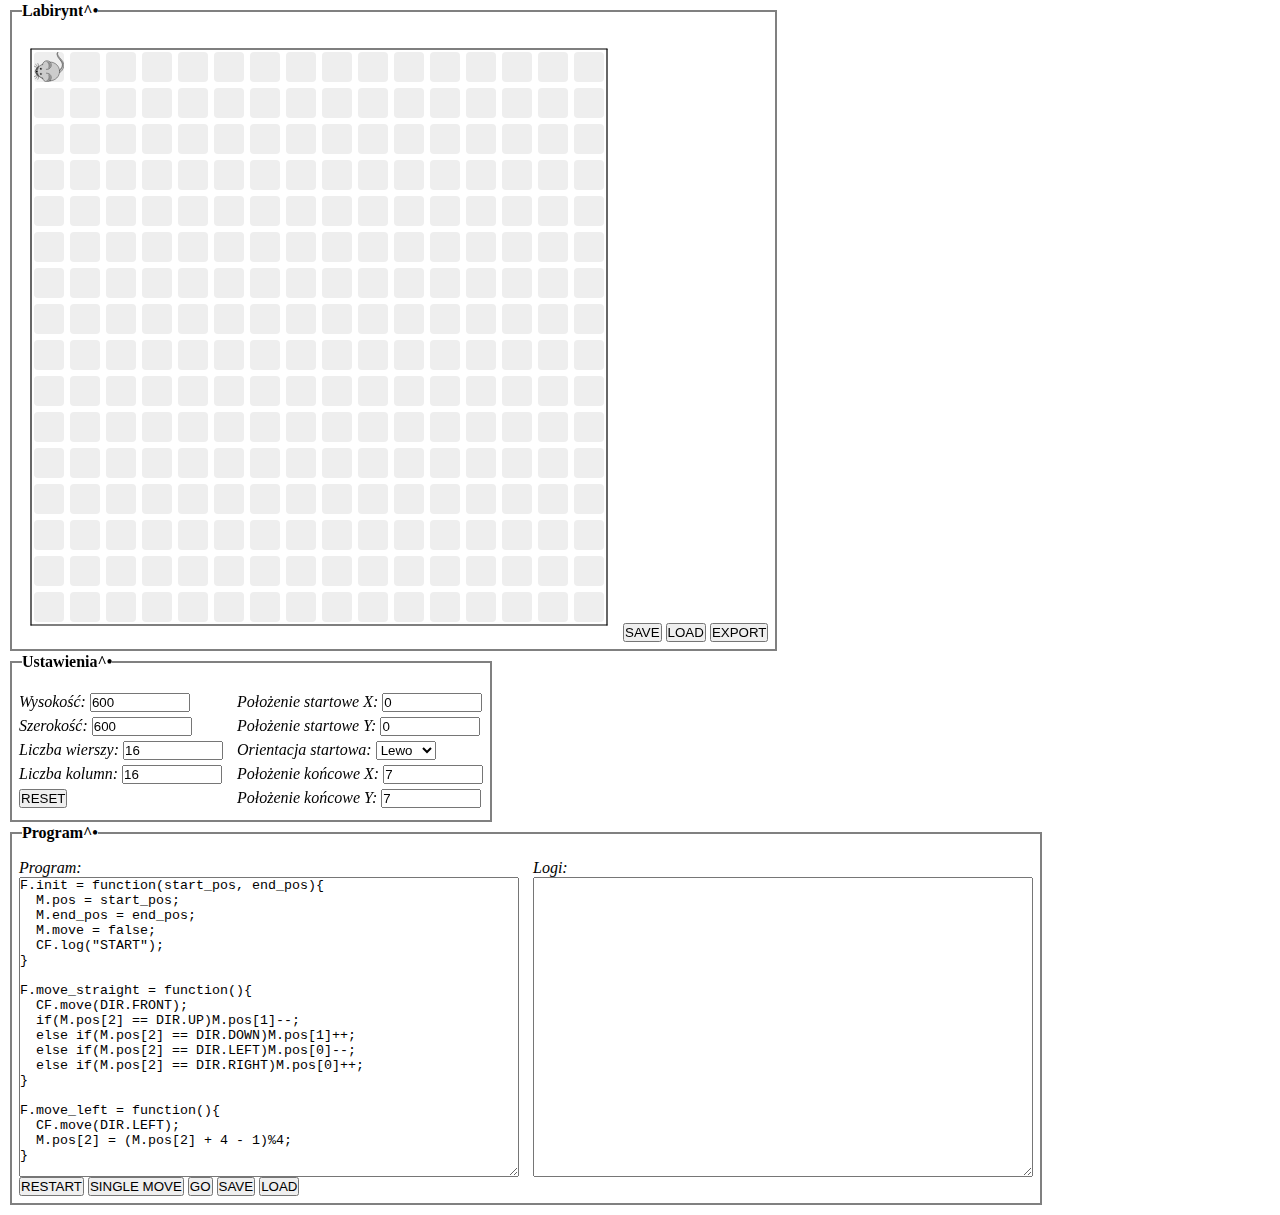
<file: index.html>
<!--
    Mouse AS - Mouse Algorithms Simulator
    Copyright (C) 2016  Piotr Piątyszek

    This program is free software: you can redistribute it and/or modify
    it under the terms of the GNU General Public License as published by
    the Free Software Foundation, either version 3 of the License, or
    (at your option) any later version.

    This program is distributed in the hope that it will be useful,
    but WITHOUT ANY WARRANTY; without even the implied warranty of
    MERCHANTABILITY or FITNESS FOR A PARTICULAR PURPOSE.  See the
    GNU General Public License for more details.

    You should have received a copy of the GNU General Public License
    along with this program.  If not, see <http://www.gnu.org/licenses/>.
-->
<html>
	<head>
		<script src="render.js"></script>
		<meta charset="UTF-8">
		<script src="simulator.js"></script>
		<script src="menu.js"></script>
		<link rel="Stylesheet" type="text/css" href="style.css" />
	</head>
	<body>
		<div class="menu" id="menu_maze">
			<div class="title"><span>Labirynt</span> <span class="hide_button" onclick="hide_menu(this)">^</span> <span class="unpin_button" onclick="unpin_menu(this)">•</span></div>
			<div class="submenu" id="form_maze">
				<canvas id="form_maze_canvas"></canvas>
				<button id="form_maze_save">SAVE</button>
				<button id="form_maze_load">LOAD</button>
				<button id="form_maze_export">EXPORT</button>
			</div>
		</div>
		<div class="menu" id="menu_setup">
			<div class="title"><span>Ustawienia</span> <span class="hide_button" onclick="hide_menu(this)">^</span> <span class="unpin_button" onclick="unpin_menu(this)">•</span></div>
			<div class="submenu" id="form_size">
				<div><label for="form_size_height">Wysokość: </label><input class="small" type="text" id="form_size_height" value="600"></div>
				<div><label for="form_size_width">Szerokość: </label><input class="small" type="text" id="form_size_width" value="600"></div>
				<div><label for="form_size_rows">Liczba wierszy: </label><input class="small" type="text" id="form_size_rows" value="16"></div>
				<div><label for="form_size_cols">Liczba kolumn: </label><input class="small" type="text" id="form_size_cols" value="16"></div>
				<div><button id="form_size_reset">RESET</button></div>
			</div>

			<div class="submenu" id="form_pos">
				<div><label for="form_pos_start_x">Położenie startowe X: </label><input class="small" type="text" id="form_pos_start_x" value="0"></div>
				<div><label for="form_pos_start_y">Położenie startowe Y: </label><input class="small" type="text" id="form_pos_start_y" value="0"></div>
				<div>
					<label for="form_pos_start_rotatation">Orientacja startowa: </label>
					<select id="form_pos_start_rotation">
						<option value="0">Lewo</option>
						<option value="2">Prawo</option>
						<option value="1">Góra</option>
						<option value="3">Dół</option>
					</select>
				</div>
				<div><label for="form_pos_end_x">Położenie końcowe X: </label><input class="small" type="text" id="form_pos_end_x" value="7"></div>
				<div><label for="form_pos_end_y">Położenie końcowe Y: </label><input class="small" type="text" id="form_pos_end_y" value="7"></div>
			</div>
		</div>
		<div class="menu" id="menu_program">
			<div class="title"><span>Program</span> <span class="hide_button" onclick="hide_menu(this)">^</span> <span class="unpin_button" onclick="unpin_menu(this)">•</span></div>
			<div class="submenu" id="form_program">
				<label for="form_program_src">Program:</label><textarea id="form_program_src"></textarea>
				<button id="form_program_restart">RESTART</button>
				<button id="form_program_single">SINGLE MOVE</button>
				<button id="form_program_go">GO</button>
				<button id="form_program_save">SAVE</button>
				<button id="form_program_load">LOAD</button>
			</div>
			<div class="submenu" id="form_logs">
				<label for="form_logs_src">Logi:</label><textarea id="form_logs_src"></textarea>
			</div>
		</div>
	</body>
</html>
</file>
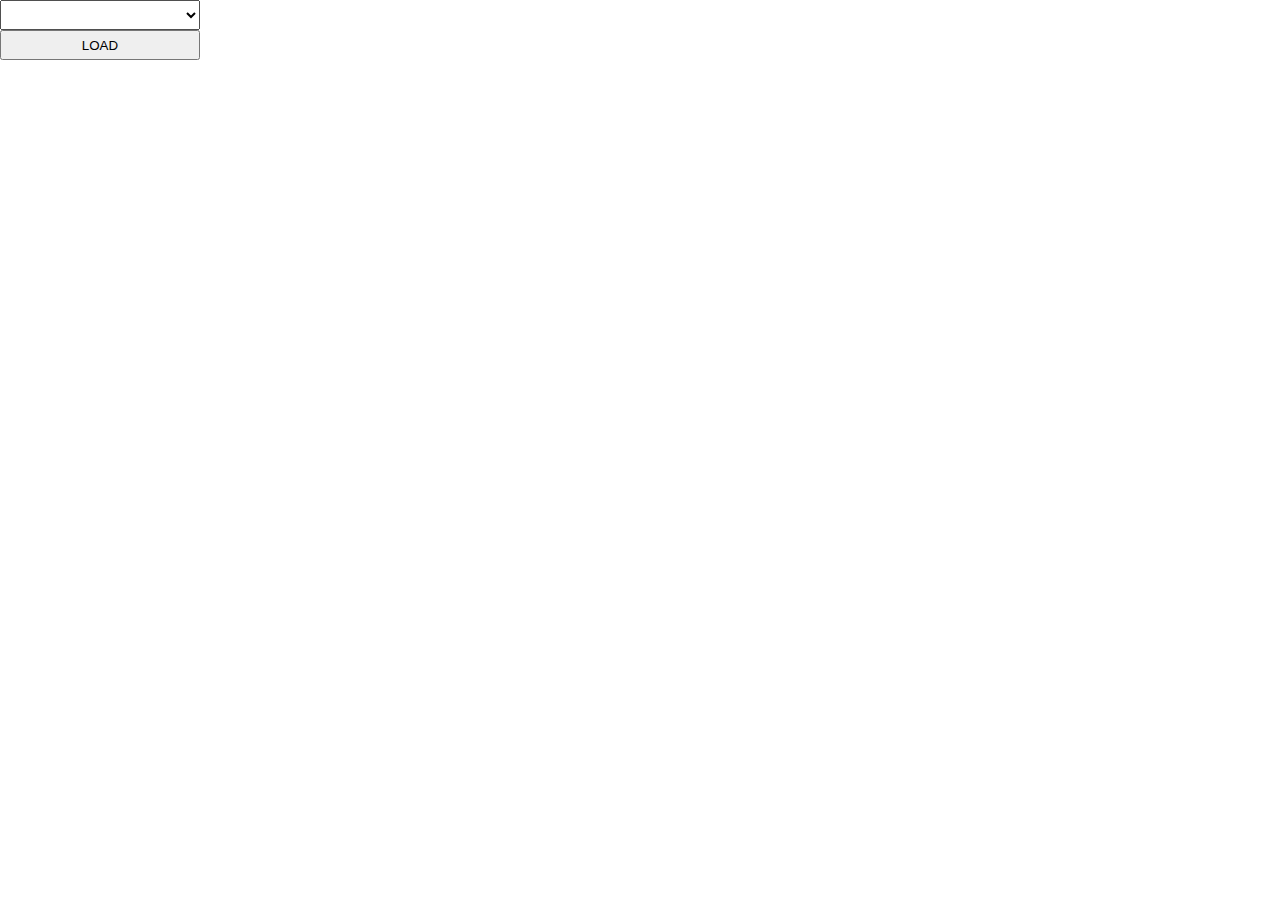
<file: load_page.html>
<!--
    Mouse AS - Mouse Algorithms Simulator
    Copyright (C) 2016  Piotr Piątyszek

    This program is free software: you can redistribute it and/or modify
    it under the terms of the GNU General Public License as published by
    the Free Software Foundation, either version 3 of the License, or
    (at your option) any later version.

    This program is distributed in the hope that it will be useful,
    but WITHOUT ANY WARRANTY; without even the implied warranty of
    MERCHANTABILITY or FITNESS FOR A PARTICULAR PURPOSE.  See the
    GNU General Public License for more details.

    You should have received a copy of the GNU General Public License
    along with this program.  If not, see <http://www.gnu.org/licenses/>.
-->
<html>
	<head>
		<script>
			var callback;
			var loaded_data;
			function add_option(name){
				var option = document.createElement("option");
				option.value = option.innerHTML = name;
				document.getElementById("name").appendChild(option);
			}
			function setup(category, c){
				callback = c;
				loaded = localStorage.getItem("data");
				if(!loaded)return;
				var data = JSON.parse(loaded);
				if(!data || !data[category]);
				loaded_data = data[category];
				for(var name in data[category])add_option(name);
			}
			function load(name){
				if(!name || name == "" || !callback || !loaded_data || !loaded_data[name])return;
				callback(loaded_data[name]);
				window.close();
			}
		</script>
		<style>
			* {
				margin: 0;
				padding: 0;
			}
			select {
				width: 200px;
				height: 30px;
				display: block;
			}
			button {
				width: 200px;
				height: 30px;
				display: block;
			}
		</style>
	</head>
	<body>
		<select id="name"></select>
		<button onclick="load(document.getElementById('name').value)">LOAD</button>
	</body>
</html>
</file>
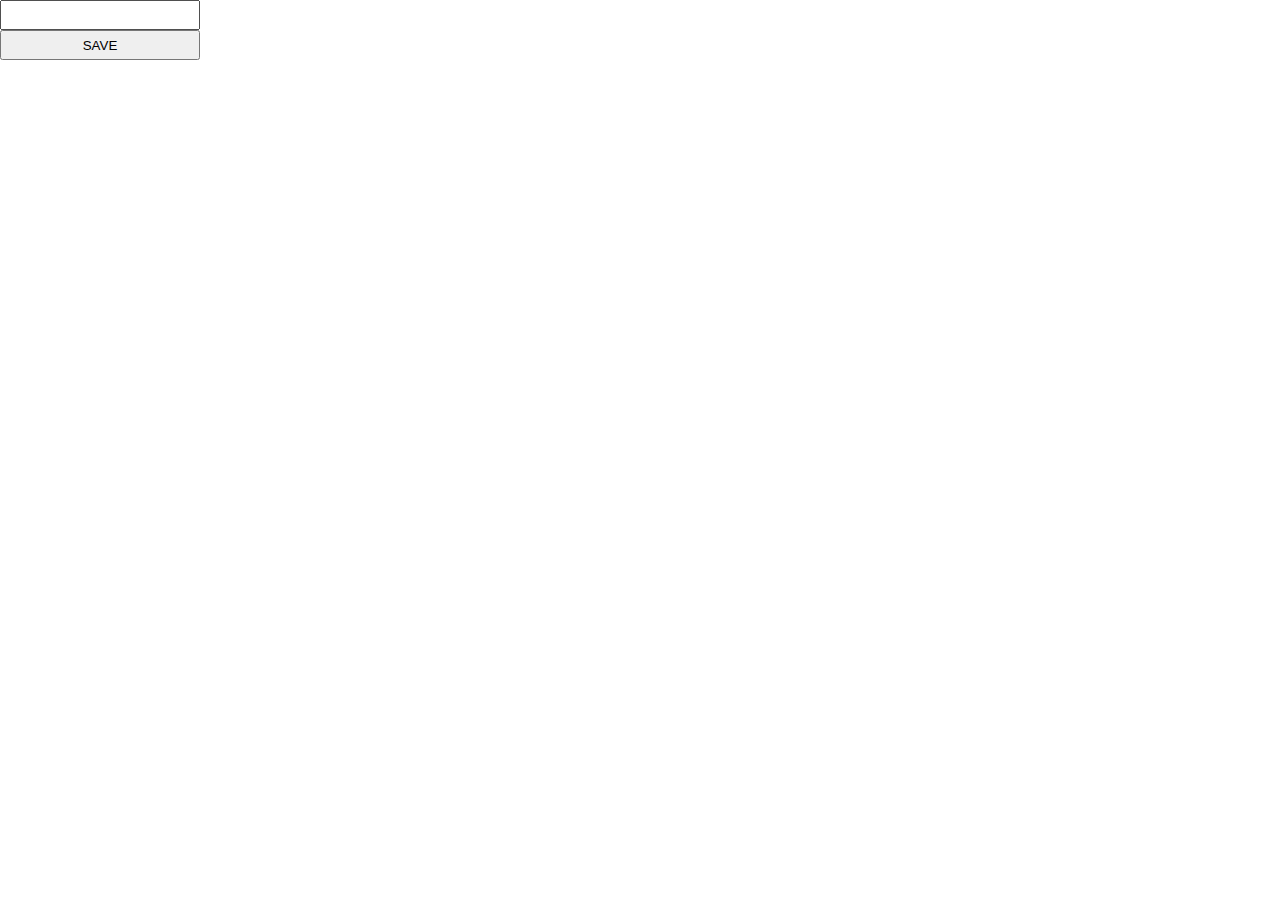
<file: save_page.html>
<!--
    Mouse AS - Mouse Algorithms Simulator
    Copyright (C) 2016  Piotr Piątyszek

    This program is free software: you can redistribute it and/or modify
    it under the terms of the GNU General Public License as published by
    the Free Software Foundation, either version 3 of the License, or
    (at your option) any later version.

    This program is distributed in the hope that it will be useful,
    but WITHOUT ANY WARRANTY; without even the implied warranty of
    MERCHANTABILITY or FITNESS FOR A PARTICULAR PURPOSE.  See the
    GNU General Public License for more details.

    You should have received a copy of the GNU General Public License
    along with this program.  If not, see <http://www.gnu.org/licenses/>.
-->
<html>
	<head>
		<script>
			var data;
			var category
			function setup(d, c){
				data = d
				category = c;
			}
			function save(name){
				if(!name || name == "" || !data || !category)return;
				var struct = {};
				var loaded = localStorage.getItem("data")
				if(loaded){
					struct = JSON.parse(loaded);
				}
				if(!struct[category])struct[category] = {};
				struct[category][name] = data;
				localStorage.setItem("data", JSON.stringify(struct));
				window.close();
			}
		</script>
		<style>
			* {
				margin: 0;
				padding: 0;
			}
			input {
				width: 200px;
				height: 30px;
				display: block;
				margin-right: 10px;
			}
			button {
				width: 200px;
				height: 30px;
				display: block;
			}
		</style>
	</head>
	<body>
		<input type="text" id="name">
		<button onclick="save(document.getElementById('name').value)">SAVE</button>
	</body>
</html>
</file>
<file: style.css>
/*
    Mouse AS - Mouse Algorithms Simulator
    Copyright (C) 2016  Piotr Piątyszek

    This program is free software: you can redistribute it and/or modify
    it under the terms of the GNU General Public License as published by
    the Free Software Foundation, either version 3 of the License, or
    (at your option) any later version.

    This program is distributed in the hope that it will be useful,
    but WITHOUT ANY WARRANTY; without even the implied warranty of
    MERCHANTABILITY or FITNESS FOR A PARTICULAR PURPOSE.  See the
    GNU General Public License for more details.

    You should have received a copy of the GNU General Public License
    along with this program.  If not, see <http://www.gnu.org/licenses/>.
*/

* {
	margin: 0;
	padding: 0;
}
#maze {
	height: 600px;
	width: 600px;
}
div.menu {
	border: 2px solid gray;
	display: table;
	margin: 10px;
}
div.menu div.submenu {
	margin: 2px;
	padding: 5px;
	display: inline-block;
	vertical-align: top;
}
div.menu div.submenu label {
	font-style: italic;
}
div.menu div {
	margin: 5px 0;
}
div.menu div.title {
	display: block;
	font-size: 16px;
	font-weight: bold;
	margin: 0 10px;
	position: relative;
	top: -10px;
	display: table;
}
			div.menu div.title span { 
				background: white;
			}
			div.menu textarea {
				display: block;
				width: 500px;
				height: 300px;
			}
			div.menu input.small[type=text] {
				width: 100px;
			}
</file>
